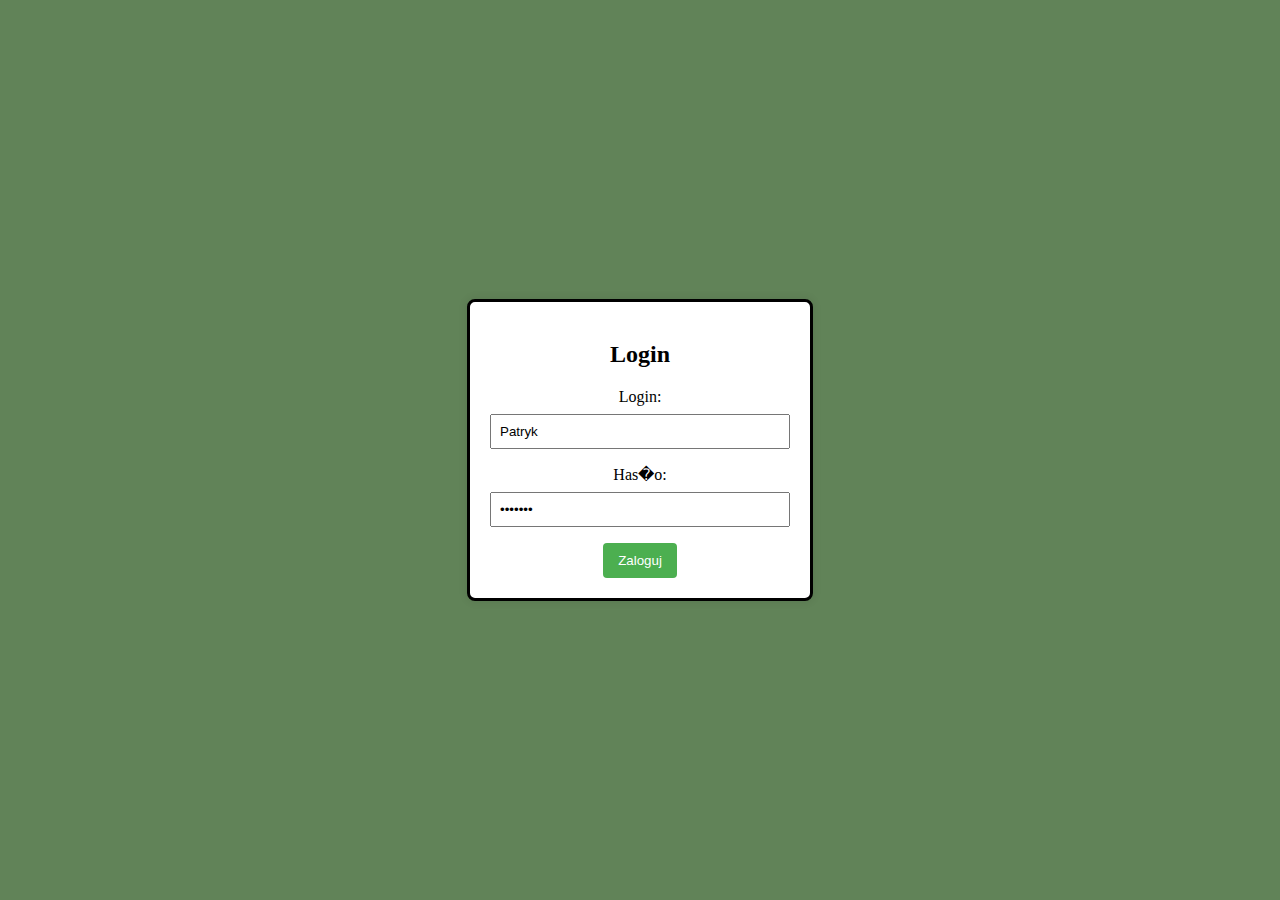
<file: index/index.html>
<!DOCTYPE html>
<html lang="en">
<head>
    <meta charset="UTF-8">
    <meta name="viewport" content="width=device-width, initial-scale=1.0">
    <link rel="stylesheet" href="styles.css"> <!-- Zewn�trzny plik CSS -->
    <title>Login Page</title>
</head>
<body>
<div class="login-container">
    <form method="post" action="auth.php"> <!-- Formularz wysy�a dane do pliku PHP -->
        <h2>Login</h2>
        <label for="username">Login:</label>
        <input type="text" id="username" name="username" value="Patryk" required>
        <label for="password">Has�o:</label>
        <input type="password" id="password" name="password" value="Welkier" required>
        <button id="button" type="submit">Zaloguj</button>
    </form>
</div>
</body>
</html>
</file>
<file: index/styles.css>
/* style.css */

.error-message {
    color: red;
    margin-top: 8px;
    font-size: 14px;
}

body {
    display: flex;
    justify-content: center;
    align-items: center;
    height: 100vh;
    margin: 0;
    background-color: #618358;
}

.login-container {
    width: 300px;
    padding: 20px;
    border: 3px solid black;
    border-radius: 8px;
    box-shadow: 0 0 10px rgba(0, 0, 0, 0.1);
    text-align: center;
    background-color: white;
}

h2 {
    margin-bottom: 20px;
}

label {
    display: block;
    margin-bottom: 8px;
}

input {
    width: 100%;
    padding: 8px;
    margin-bottom: 16px;
    box-sizing: border-box;
}

#button {
    background-color: #4caf50;
    color: white;
    padding: 10px 15px;
    border: none;
    border-radius: 4px;
    cursor: pointer;
}

button:hover {
    background-color: #45a049;
}
</file>
